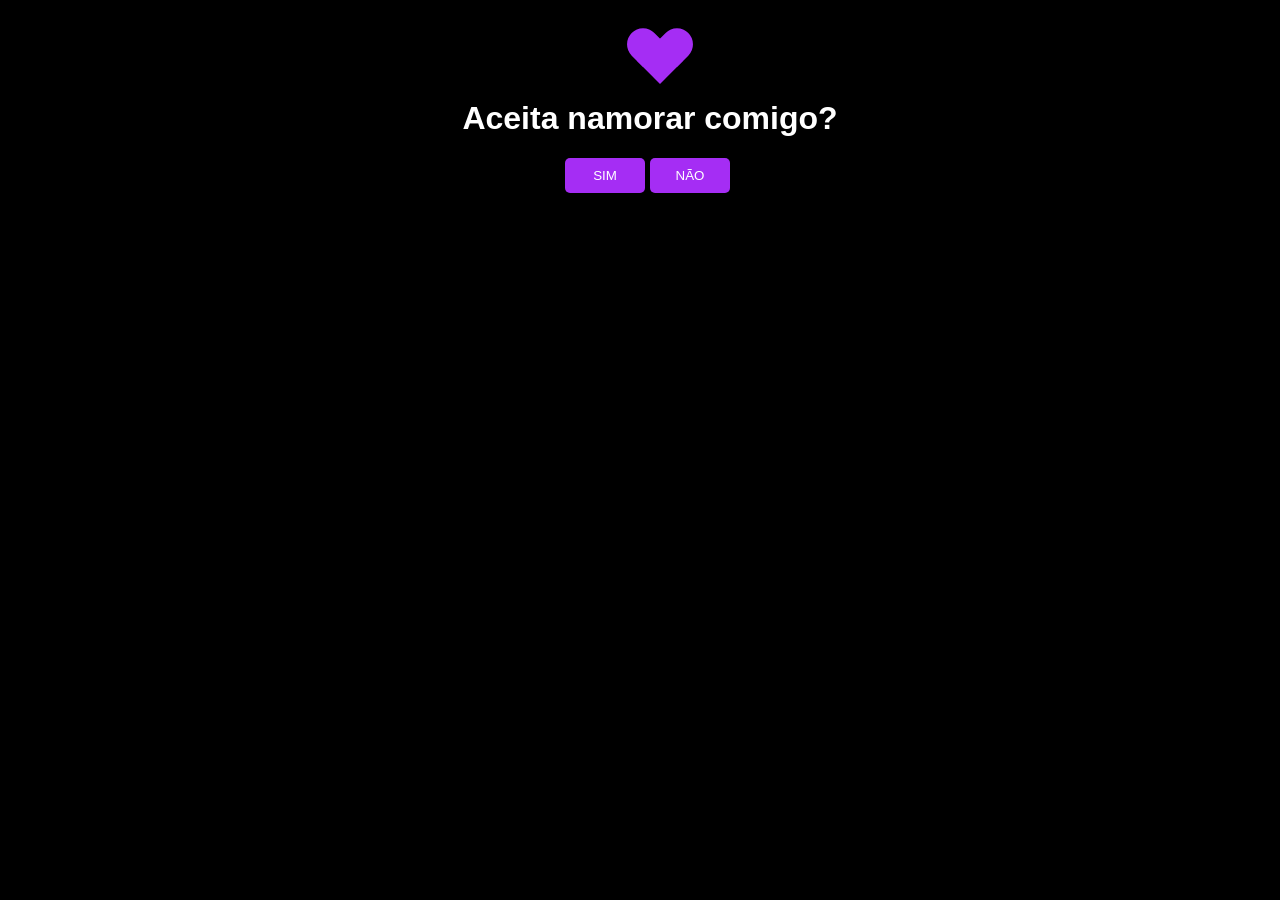
<file: index.html>
<!DOCTYPE html>
<html lang="pt-br">

<head>
    <meta charset="UTF-8">
    <meta http-equiv="X-UA-Compatible" content="IE=edge">
    <meta name="viewport" content="width=device-width, initial-scale=1.0">
    <title>Larissa, namora comigo?</title>
    <link rel="stylesheet" href="./styles.css">
</head>

<body>
    <main>
        <div class="loading-heart">
            <span></span>
        </div>
        <h1>Aceita namorar comigo?</h1>
        <section>
            <button class="btn btn-yes" onclick="accepted()">SIM</button>
            <button class="btn btn-no" onclick="declined(this)" onmouseover="declined(this)">NÃO</button>
        </section>
    </main>
    <script src="./scripts.js"></script>
</body>

</html>
</file>
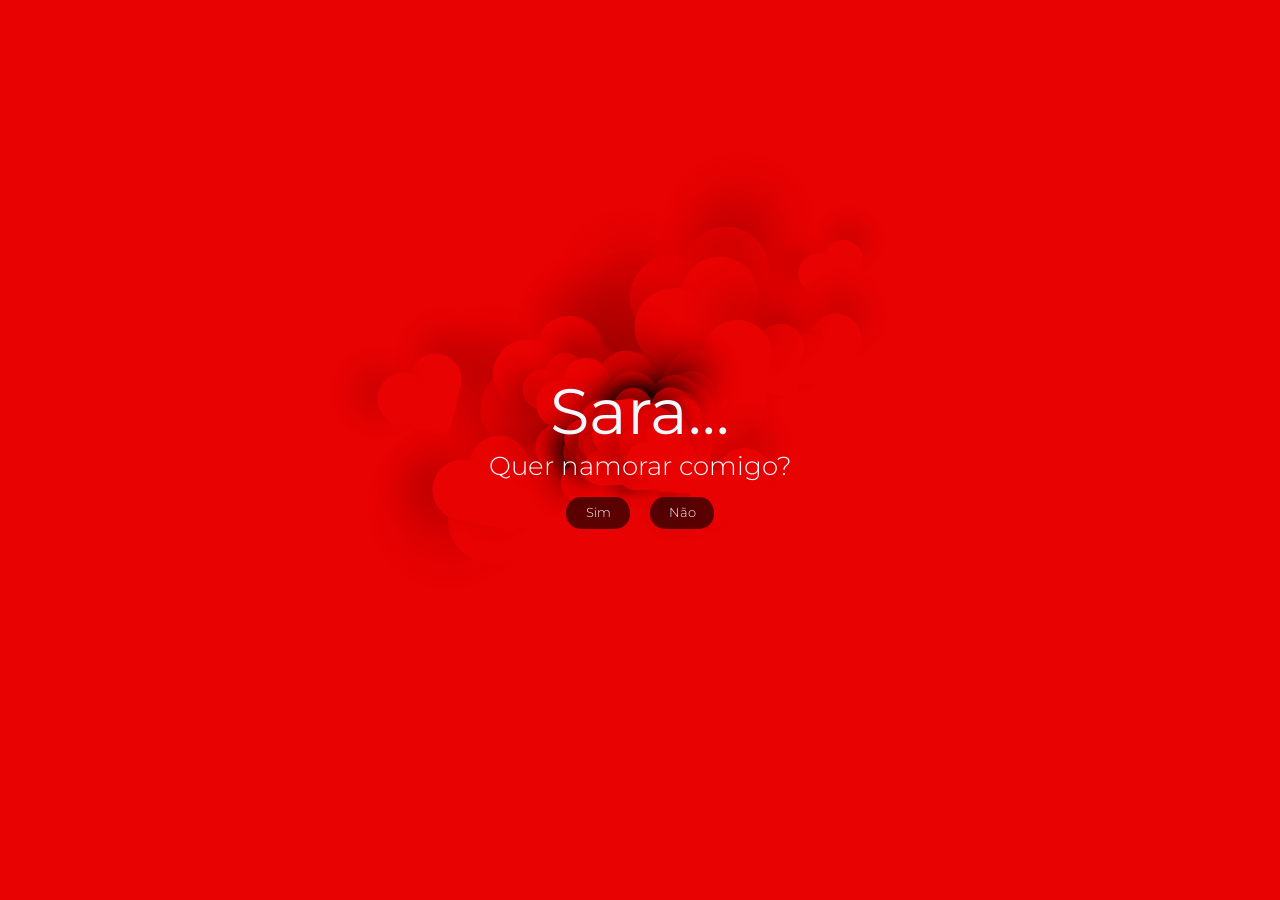
<file: pedido.html>
<!DOCTYPE html>
<html lang="en">
<head>
    <meta charset="UTF-8">
    <meta name="viewport" content="width=device-width, initial-scale=1.0">
    <title>❤ Quer namorar comigo ❤</title>
    <link rel="stylesheet" href="style.css">
</head>
<body>
    <div class="container">
        <div class="text">
            <h1 class="teamo">Sara...</h1>
            <p class="namoro">Quer namorar comigo?</p>
        </div>
        <div class="button">
            <a href="sim.html">Sim</a>
            <button onclick="nao()">Não</button>
        </div>
        <div class="heart"></div>
        <div class="heart"></div>
        <div class="heart"></div>
        <div class="heart"></div>
        <div class="heart"></div>
        <div class="heart"></div>
        <div class="heart"></div>
        <div class="heart"></div>
        <div class="heart"></div>
        <div class="heart"></div>
        <div class="heart"></div>
        <div class="heart"></div>
        <div class="heart"></div>
        <div class="heart"></div>
        <div class="heart"></div>
        <div class="heart"></div>
        <div class="heart"></div>
        <div class="heart"></div>
        <div class="heart"></div>
        <div class="heart"></div>
        <div class="heart"></div>
        <div class="heart"></div>
        <div class="heart"></div>
        <div class="heart"></div>
        <div class="heart"></div>
        <div class="heart"></div>
        <div class="heart"></div>
        <div class="heart"></div>
        <div class="heart"></div>
        <div class="heart"></div>
        <div class="heart"></div>
        <div class="heart"></div>
        <div class="heart"></div>
        <div class="heart"></div>
        <div class="heart"></div>
        <div class="heart"></div>
        <div class="heart"></div>
        <div class="heart"></div>
        <div class="heart"></div>
        <div class="heart"></div>
        <div class="heart"></div>
        <div class="heart"></div>
        <div class="heart"></div>
        <div class="heart"></div>
        <div class="heart"></div>
        <div class="heart"></div>
        <div class="heart"></div>
        <div class="heart"></div>
        <div class="heart"></div>
        <div class="heart"></div>
        <div class="heart"></div>
        <div class="heart"></div>
        <div class="heart"></div>
        <div class="heart"></div>
        <div class="heart"></div>
        <div class="heart"></div>
        <div class="heart"></div>
        <div class="heart"></div>
        <div class="heart"></div>
        <div class="heart"></div>
        <div class="heart"></div>
        <div class="heart"></div>
        <div class="heart"></div>
        <div class="heart"></div>
        <div class="heart"></div>
        <div class="heart"></div>
        <div class="heart"></div>
        <div class="heart"></div>
        <div class="heart"></div>
        <div class="heart"></div>
        <div class="heart"></div>
        <div class="heart"></div>
        <div class="heart"></div>
        <div class="heart"></div>
        <div class="heart"></div>
        <div class="heart"></div>
        <div class="heart"></div>
        <div class="heart"></div>
        <div class="heart"></div>
        <div class="heart"></div>
        <div class="heart"></div>
        <div class="heart"></div>
        <div class="heart"></div>
        <div class="heart"></div>
        <div class="heart"></div>
        <div class="heart"></div>
        <div class="heart"></div>
        <div class="heart"></div>
        <div class="heart"></div>
        <div class="heart"></div>
        <div class="heart"></div>
        <div class="heart"></div>
        <div class="heart"></div>
        <div class="heart"></div>
        <div class="heart"></div>
        <div class="heart"></div>
        <div class="heart"></div>
        <div class="heart"></div>
        <div class="heart"></div>
        <div class="heart"></div>
        <div class="heart"></div>
        <div class="heart"></div>
        <div class="heart"></div>
        <div class="heart"></div>
        <div class="heart"></div>
        <div class="heart"></div>
        <div class="heart"></div>
        <div class="heart"></div>
    </div>
    <script src="./anime.min.js"></script>
    <script>
        function animateHearts(){
            anime({
                targets: '.heart',
                translateX: function(){
                    return anime.random(-700, 700)
                },  
                translateY: function(){
                    return anime.random(-500, 500)
                },
                rotate:45,
                scale: function(){
                    return anime.random(1,5)
                },
                easing: 'easeInOutBack',
                duration: 3000,
                delay: anime.stagger(10),
                complete: animateHearts,
            })
        }
        function nao(){
            anime({
                targets: 'button',
                translateX: function(){
                    return anime.random(-700, 700)
                },  
                translateY: function(){
                    return anime.random(-500, 500)
                }
            })
        }
        animateHearts()
    </script>
</body>
</html>
</file>
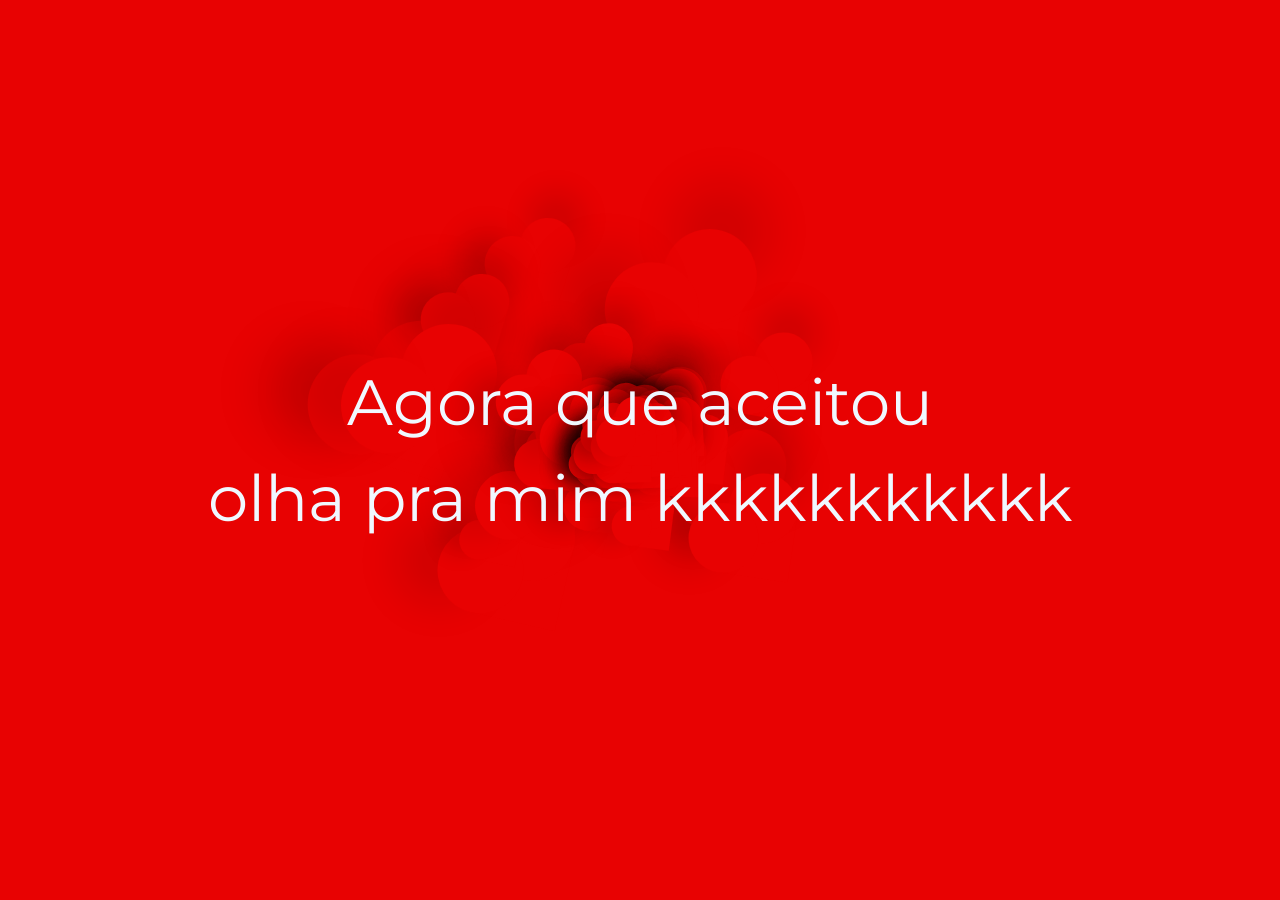
<file: sim.html>
<!DOCTYPE html>
<html lang="en">
<head>
    <meta charset="UTF-8">
    <meta name="viewport" content="width=device-width, initial-scale=1.0">
    <title>❤ Quer namorar comigo ❤</title>
    <link rel="stylesheet" href="style.css">
</head>
<body>
    <div class="container">
        <div class="text">
            <h1 class="teamo">Agora que aceitou</h1><br><h1 class="teamo">olha pra mim kkkkkkkkkkk</h1>
        </div>
        <div class="heart"></div>
        <div class="heart"></div>
        <div class="heart"></div>
        <div class="heart"></div>
        <div class="heart"></div>
        <div class="heart"></div>
        <div class="heart"></div>
        <div class="heart"></div>
        <div class="heart"></div>
        <div class="heart"></div>
        <div class="heart"></div>
        <div class="heart"></div>
        <div class="heart"></div>
        <div class="heart"></div>
        <div class="heart"></div>
        <div class="heart"></div>
        <div class="heart"></div>
        <div class="heart"></div>
        <div class="heart"></div>
        <div class="heart"></div>
        <div class="heart"></div>
        <div class="heart"></div>
        <div class="heart"></div>
        <div class="heart"></div>
        <div class="heart"></div>
        <div class="heart"></div>
        <div class="heart"></div>
        <div class="heart"></div>
        <div class="heart"></div>
        <div class="heart"></div>
        <div class="heart"></div>
        <div class="heart"></div>
        <div class="heart"></div>
        <div class="heart"></div>
        <div class="heart"></div>
        <div class="heart"></div>
        <div class="heart"></div>
        <div class="heart"></div>
        <div class="heart"></div>
        <div class="heart"></div>
        <div class="heart"></div>
        <div class="heart"></div>
        <div class="heart"></div>
        <div class="heart"></div>
        <div class="heart"></div>
        <div class="heart"></div>
        <div class="heart"></div>
        <div class="heart"></div>
        <div class="heart"></div>
        <div class="heart"></div>
        <div class="heart"></div>
        <div class="heart"></div>
        <div class="heart"></div>
        <div class="heart"></div>
        <div class="heart"></div>
        <div class="heart"></div>
        <div class="heart"></div>
        <div class="heart"></div>
        <div class="heart"></div>
        <div class="heart"></div>
        <div class="heart"></div>
        <div class="heart"></div>
        <div class="heart"></div>
        <div class="heart"></div>
        <div class="heart"></div>
        <div class="heart"></div>
        <div class="heart"></div>
        <div class="heart"></div>
        <div class="heart"></div>
        <div class="heart"></div>
        <div class="heart"></div>
        <div class="heart"></div>
        <div class="heart"></div>
        <div class="heart"></div>
        <div class="heart"></div>
        <div class="heart"></div>
        <div class="heart"></div>
        <div class="heart"></div>
        <div class="heart"></div>
        <div class="heart"></div>
        <div class="heart"></div>
        <div class="heart"></div>
        <div class="heart"></div>
        <div class="heart"></div>
        <div class="heart"></div>
        <div class="heart"></div>
        <div class="heart"></div>
        <div class="heart"></div>
        <div class="heart"></div>
        <div class="heart"></div>
        <div class="heart"></div>
        <div class="heart"></div>
        <div class="heart"></div>
        <div class="heart"></div>
        <div class="heart"></div>
        <div class="heart"></div>
        <div class="heart"></div>
        <div class="heart"></div>
        <div class="heart"></div>
        <div class="heart"></div>
        <div class="heart"></div>
        <div class="heart"></div>
        <div class="heart"></div>
        <div class="heart"></div>
        <div class="heart"></div>
        <div class="heart"></div>
        <div class="heart"></div>
        <div class="heart"></div>
    </div>
    <script src="./anime.min.js"></script>
    <script>
        function animateHearts(){
            anime({
                targets: '.heart',
                translateX: function(){
                    return anime.random(-700, 700)
                },  
                translateY: function(){
                    return anime.random(-500, 500)
                },
                rotate:45,
                scale: function(){
                    return anime.random(1,5)
                },
                easing: 'easeInOutBack',
                duration: 3000,
                delay: anime.stagger(10),
                complete: animateHearts,
            })
        }
        animateHearts()
    </script>
</body>
</html>
</file>
<file: styles.css>
main {
    background: #000000;
    color: #fff;
    font-family: sans-serif;
    height: 100%;
    left: 0;
    padding: 10px;
    position: fixed;
    text-align: center;
    top: 0;
    width: 100%;
}

section {
    margin: auto;
    width: 170px;
}

.btn {
    background: #a52df4;
    border: none;
    border-radius: 5px;
    color: white;
    padding: 10px;
    width: 80px;
}

.btn.btn-yes {
    display: block;
    position: fixed;
}

.btn.btn-no {
    position: absolute;
}

/* Coração pulsante */

.loading-heart {
    display: block;
    position: relative;
    width: 60px;
    height: 60px;
    margin: auto auto 30px auto;
    transform: rotate(45deg);
    transform-origin: 40px 40px;

}

.loading-heart span {

    top: 32px;
    left: 32px;
    position: absolute;
    width: 32px;
    height: 32px;
    background: #a52df4;
    animation: loading-heart 1.2s infinite cubic-bezier(0.215, 0.61, 0.355, 1);

}

.loading-heart span:after,
.loading-heart span:before {
    content: " ";
    position: absolute;
    display: block;
    width: 32px;
    height: 32px;
    background: #a52df4;
}

.loading-heart span:before {
    left: -24px;
    border-radius: 50% 0 0 50%;
}

.loading-heart span:after {
    top: -24px;
    border-radius: 50% 50% 0 0;
}

@keyframes loading-heart {

    0% {
        transform: scale(0.95);
    }

    5% {
        transform: scale(1.1);
    }

    39% {
        transform: scale(0.85);
    }

    45% {
        transform: scale(1);
    }

    60% {
        transform: scale(0.95);
    }

    100% {
        transform: scale(0.9);
    }
}
</file>
<file: style.css>
@import url('https://fonts.googleapis.com/css2?family=Montserrat:wght@300;400;500&display=swap');
*{
    margin: 0;
    padding: 0;
    box-sizing: border-box;
}
.container{
    position: absolute;
    top: 0;
    left: 0;
    width: 100%;
    height: 100%;
    display: flex;
    justify-content: center;
    align-items: center;
    background: #e80202;
    overflow: hidden;
    flex-direction: column;
    gap: 1rem;
}
.heart{
    position: absolute;
    width: 40px;
    height: 40px;
    background: #e80202;
    transform: rotate(45deg);
    box-shadow: 20px, 20px 40px rgba(0, 0, 0, 0.2);
}
.heart::before{
    content: '';
    position: absolute;
    top: -50%;
    left: 0;
    width: 100%;
    height: 100%;
    background: #e80202;
    border-radius: 50px;
    box-shadow: 0 -20px 20px rgba(0, 0, 0, 0.1);
}
.heart::after{
    content: '';
    position: absolute;
    top: 0;
    left: -50%;
    width: 100%;
    height: 100%;
    background: #e80202;
    border-radius: 50px;
    box-shadow: -20px 0 20px rgba(0, 0, 0, 0.1);
}

.text{
    z-index: 10;
    display: flex;
    align-items: center;
    justify-content: center;
    flex-direction: column;
}   

h1{
    font-size: 5vw;
    font-family: 'Montserrat', sans-serif;
    font-weight: 400;
    color: aliceblue;
}
p{
    font-size: 2vw;
    font-family: 'Montserrat', sans-serif;
    font-weight: 300;
    color: aliceblue;
}
.button{
    z-index: 10;
    display: flex;
    align-items: center;
    justify-content: center;
    flex-direction: row;
    gap: 20px;
}
.proxima-pag {
    width: 8rem;
    height: 2rem;
    display: flex;
    text-align: center;
    justify-content: center;
    align-items: center;
    text-decoration: none;
    background-color: rgba(0, 0, 0, 0.603);
    border-radius: 15px;
    font-size: 1vw;
    font-family: 'Montserrat', sans-serif;
    font-weight: 300;
    color: aliceblue;
}
a{
    width: 4rem;
    height: 2rem;
    display: flex;
    text-align: center;
    justify-content: center;
    align-items: center;
    text-decoration: none;
    background-color: rgba(0, 0, 0, 0.603);
    border-radius: 15px;
    font-size: 1vw;
    font-family: 'Montserrat', sans-serif;
    font-weight: 300;
    color: aliceblue;
}
button{
    width: 4rem;
    height: 2rem;
    display: flex;
    text-align: center;
    justify-content: center;
    align-items: center;
    text-decoration: none;
    background-color: rgba(0, 0, 0, 0.603);
    border-radius: 15px;
    font-size: 1vw;
    font-family: 'Montserrat', sans-serif;
    font-weight: 300;
    color: aliceblue;
    border: none;
}

@media screen and (max-width: 450px){
    .container{
        gap: 4rem;
    }
    h1{
        font-size: 8vw;
    }
    p{
        font-size: 6vw;
    }
    a{
        font-size: 4vw;
    }
    button{
        font-size: 4vw;
    }
}
</file>
